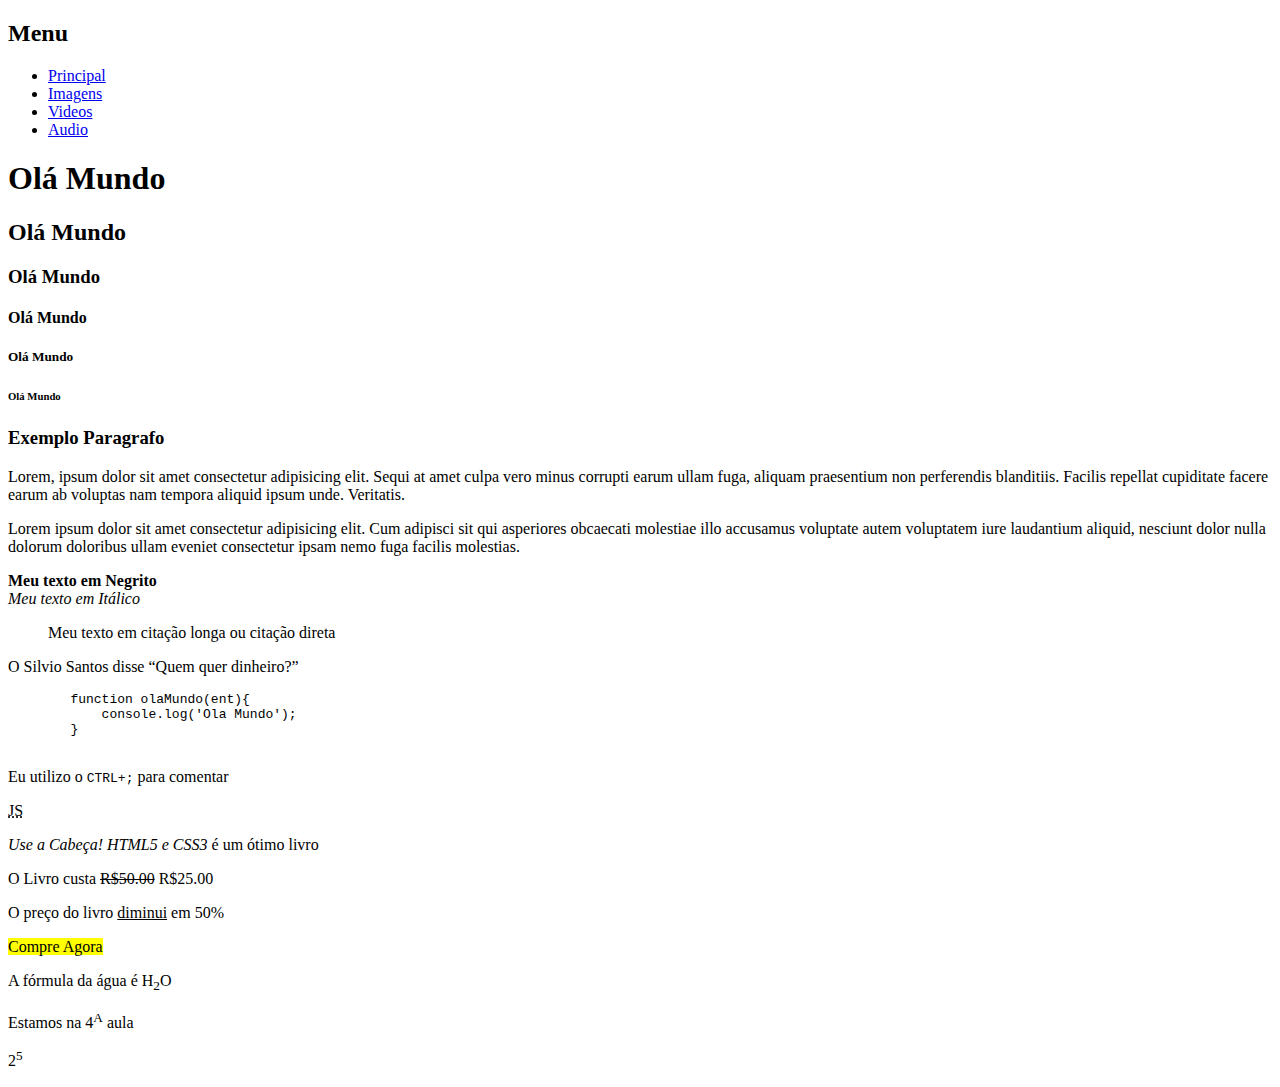
<file: pw-central-2024/Aula 03 - HTML I/texto.html>
<!DOCTYPE html>
<html lang="en">
<head>
    <meta charset="UTF-8">
    <meta name="viewport" content="width=device-width, initial-scale=1.0">
    <title>Minha Primeira Página com Textos</title>
</head>
<body>

    <h2>Menu</h2>
    <ul>
        <li><a href="index.html">Principal</a></li>
        <li><a href="imagens.html">Imagens</a></li>
        <li><a href="video.html">Videos</a></li>
        <li><a href="audio.html">Audio</a></li>
    </ul>
    <!-- CTRL+ ;: COMENTAR LINHA;
        SHIFT + ALT + SETA : COPIAR LINHA
        CTRL+D: SELECIONAR PALAVRAS SEMELHANTES -->
    <h1>Olá Mundo</h1>
    <h2>Olá Mundo</h2>
    <h3>Olá Mundo</h3>
    <h4>Olá Mundo</h4>
    <h5>Olá Mundo</h5>
    <h6>Olá Mundo </h6>


    <h3>Exemplo Paragrafo</h3>
    
    <P>Lorem, ipsum dolor sit amet consectetur adipisicing elit. Sequi at amet culpa vero minus corrupti earum ullam fuga, aliquam praesentium non perferendis blanditiis. Facilis repellat cupiditate facere earum ab voluptas nam tempora aliquid ipsum unde. Veritatis.</P>
    <p>Lorem ipsum dolor sit amet consectetur adipisicing elit. Cum adipisci sit qui asperiores obcaecati molestiae illo accusamus voluptate autem voluptatem iure laudantium aliquid, nesciunt dolor nulla dolorum doloribus ullam eveniet consectetur ipsam nemo fuga facilis molestias.</p>

    <p>
        <strong>Meu texto em Negrito</strong> <br>
        <em>Meu texto em Itálico</em>
    </p>

    <blockquote>
        <p>Meu texto em citação longa ou citação direta</p>
    </blockquote>

    <p>
        O Silvio Santos disse <q>Quem quer dinheiro?</q>
    </p>

    <pre>
        function olaMundo(ent){
            console.log('Ola Mundo');
        }
    </pre>

    <p>Eu utilizo o <code>CTRL+;</code> para comentar</p>
       
    <p>
        <abbr title="JavaScript">JS</abbr>
    </p>

    <p>
        <cite>Use a Cabeça! HTML5 e CSS3</cite> é um ótimo livro
    </p>

    <p>
        O Livro custa <del>R$50.00</del> R$25.00
    </p>

    <p>O preço do livro <ins>diminui</ins> em 50%</p>
    <p><mark>Compre Agora</mark></p>

    <p>A fórmula da água é H<sub>2</sub>O</p>

    <p>Estamos na 4<sup>A</sup> aula</p>

    <p>2<sup>5</sup></p>
</body>
</html>
</file>
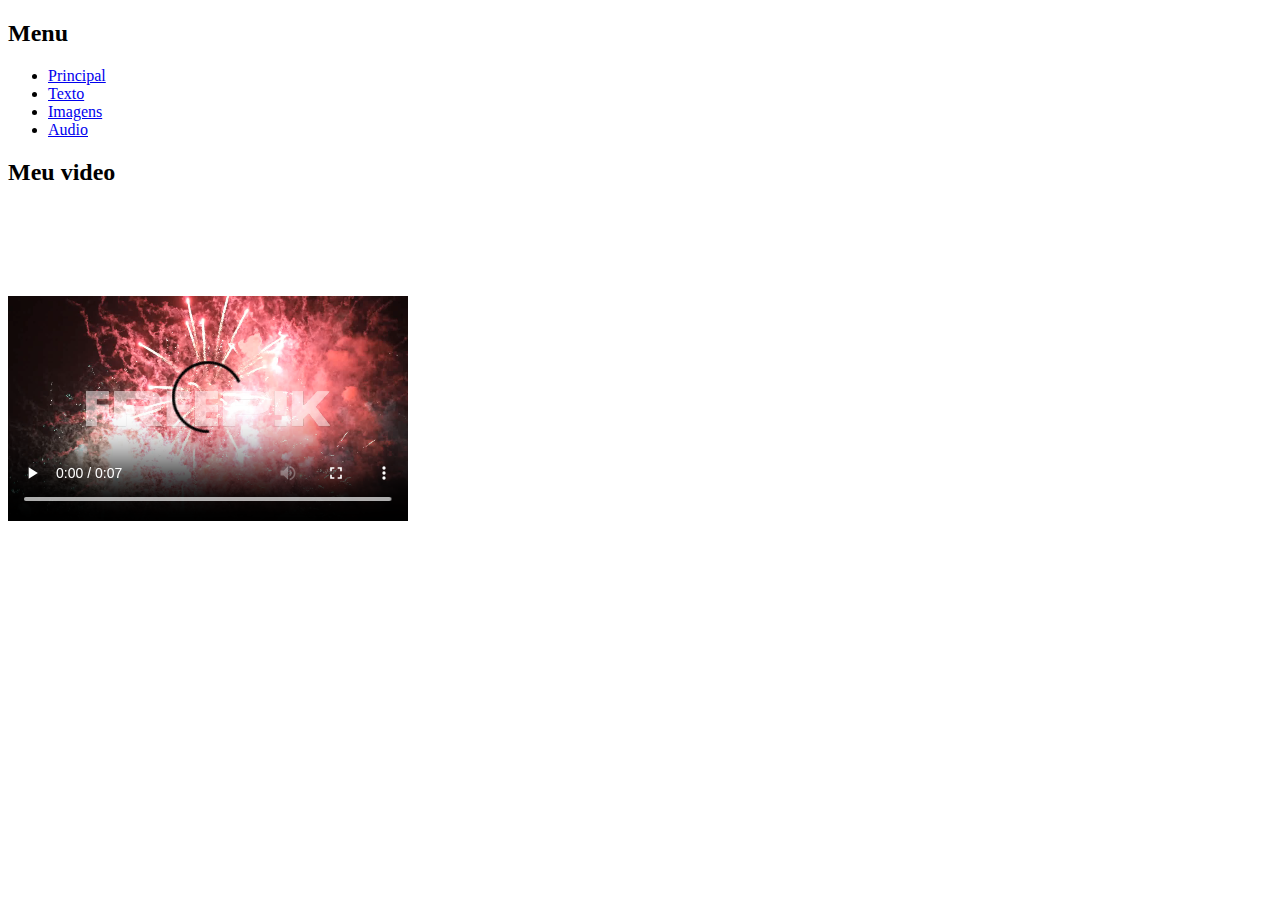
<file: pw-central-2024/Aula 03 - HTML I/video.html>
<!DOCTYPE html>
<html lang="en">
<head>
    <meta charset="UTF-8">
    <meta name="viewport" content="width=device-width, initial-scale=1.0">
    <title>Minha Página com Videos</title>
</head>
<body>
    <h2>Menu</h2>
    <ul>
        <li><a href="index.html">Principal</a></li>
        <li><a href="texto.html">Texto</a></li>
        <li><a href="imagens.html">Imagens</a></li>
        <li><a href="audio.html">Audio</a></li>
    </ul>

    <h2>Meu video</h2>
    <video src="assets/video/fogos.mp4" controls width="400px"></video>

    <iframe width="560" height="315" src="https://www.youtube.com/embed/7a-W8e_C-cg?si=H_-dsNFyYPPA39z5" title="YouTube video player" frameborder="0" allow="accelerometer; autoplay; clipboard-write; encrypted-media; gyroscope; picture-in-picture; web-share" referrerpolicy="strict-origin-when-cross-origin" allowfullscreen></iframe>
</body>
</html>
</file>
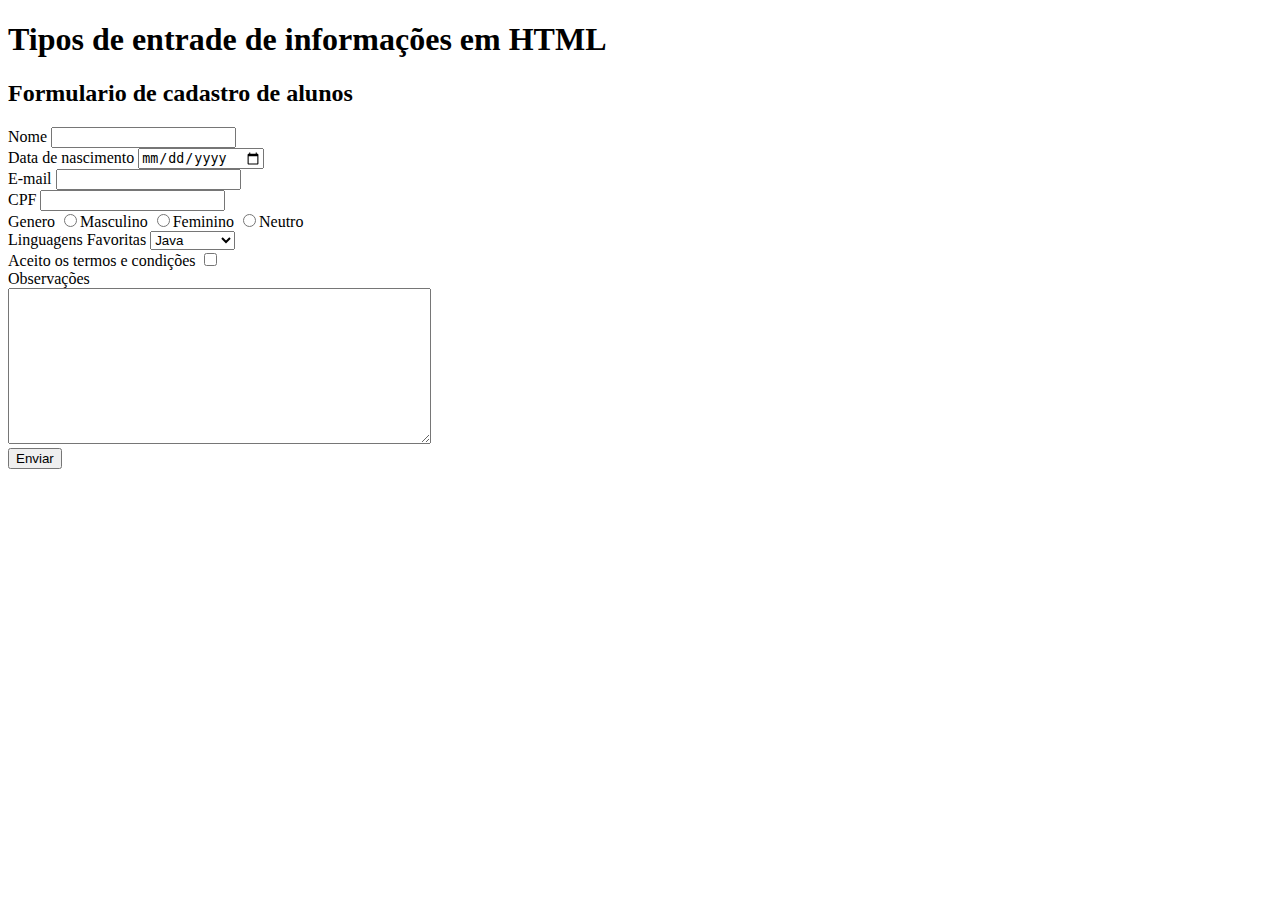
<file: pw-central-2024/Aula 04 - HTML II/forms.html>
<!DOCTYPE html>
<html lang="en">
<head>
    <meta charset="UTF-8">
    <meta name="viewport" content="width=device-width, initial-scale=1.0">
    <title>forms</title>
</head>
<body>
    <h1>Tipos de entrade de informações em HTML</h1>
    <h2>Formulario de cadastro de alunos</h2>

    <form action="#" method="post">
        <label>Nome</label>
        <input type="text" id="inp_nome">
        <br>

        <label>Data de nascimento</label>
        <input type="date" id="inp_date">
        <br>

        <label>E-mail</label>
        <input type="email" id="inp_email">
        <br>

        <label>CPF</label>
        <input type="number" id="inp_cpf">
        <br>

        <label>Genero</label>
        <input type="radio" name="genero" id="rd_masc">Masculino
        <input type="radio" name="genero" id="rd_fem">Feminino
        <input type="radio" name="genero" id="rd_neu">Neutro
        <br>

        <label>Linguagens Favoritas</label>
        <select id="sel_ling">
            <option value="Java">Java</option>
            <option value="Pyton">Python</option>
            <option value="JavaScript">JavaScript</option>
            <option value="C#">C#</option>
        </select>
        <br>

        <label>Aceito os termos e condições</label>
        <input type="checkbox" id="ckb_termo" required>
        <br>

        <label>Observações <br></label>
        <textarea id="text_obs" cols="50" rows="10" maxlength="100"></textarea>
        <br>
        <input type="submit" value="Enviar">
    </form>
</body>
</html>
</file>
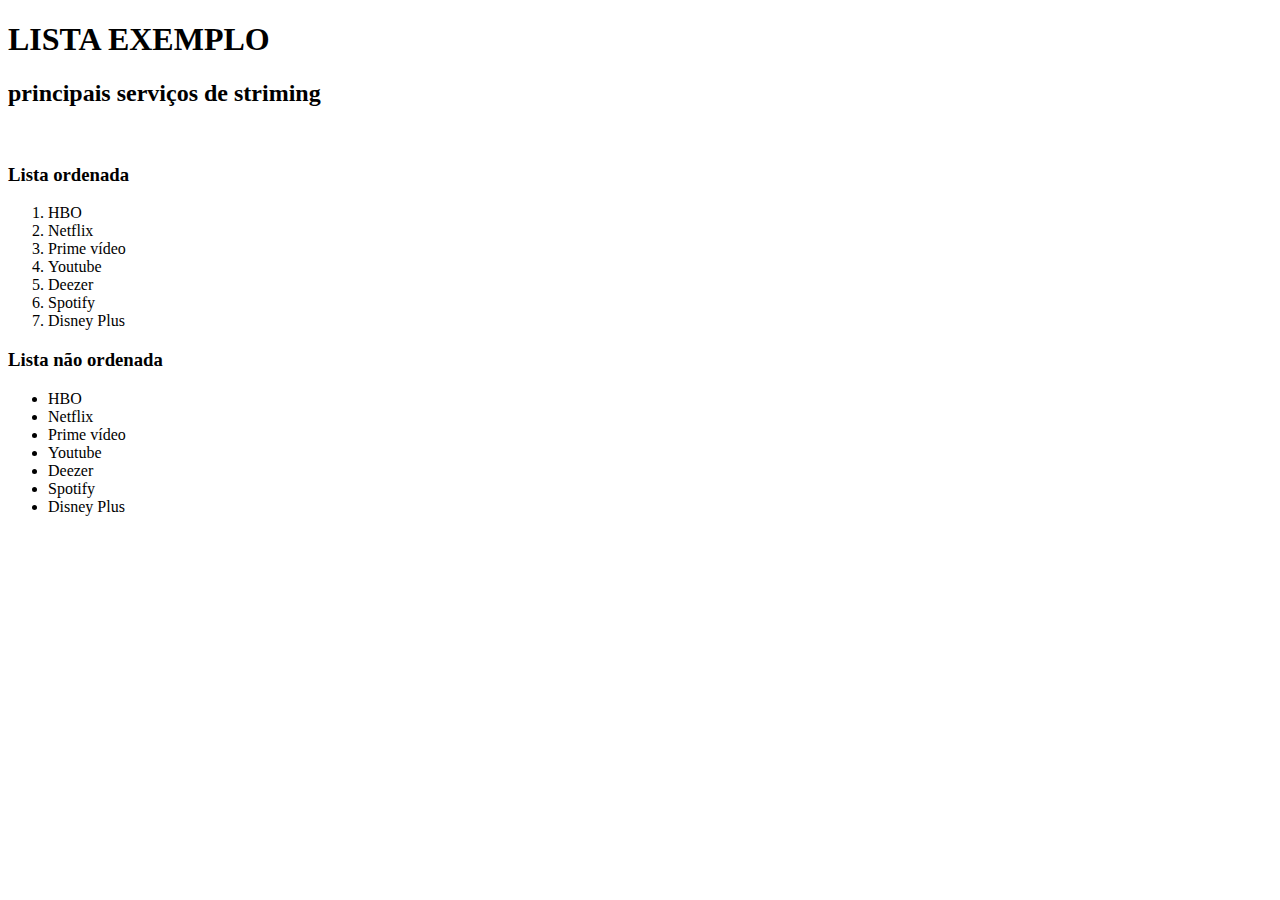
<file: pw-central-2024/Aula 04 - HTML II/list.html>
<!DOCTYPE html>
<html lang="en">
<head>
    <meta charset="UTF-8">
    <meta name="viewport" content="width=device-width, initial-scale=1.0">
    <title>Aula 04</title>
</head>
<body>
    <h1>LISTA EXEMPLO</h1>

    <h2>principais serviços de striming</h2>
    <br>
    <h3>Lista ordenada</h3>
    <ol>
        <li>HBO</li>
        <li>Netflix</li>
        <li>Prime vídeo</li>
        <li>Youtube</li>
        <li>Deezer</li>
        <li>Spotify</li>
        <li>Disney Plus</li>
    </ol>
    <h3>Lista não ordenada</h3>
    <ul>
        <li>HBO</li>
        <li>Netflix</li>
        <li>Prime vídeo</li>
        <li>Youtube</li>
        <li>Deezer</li>
        <li>Spotify</li>
        <li>Disney Plus</li>
    </ul>
</body>
</html>
</file>
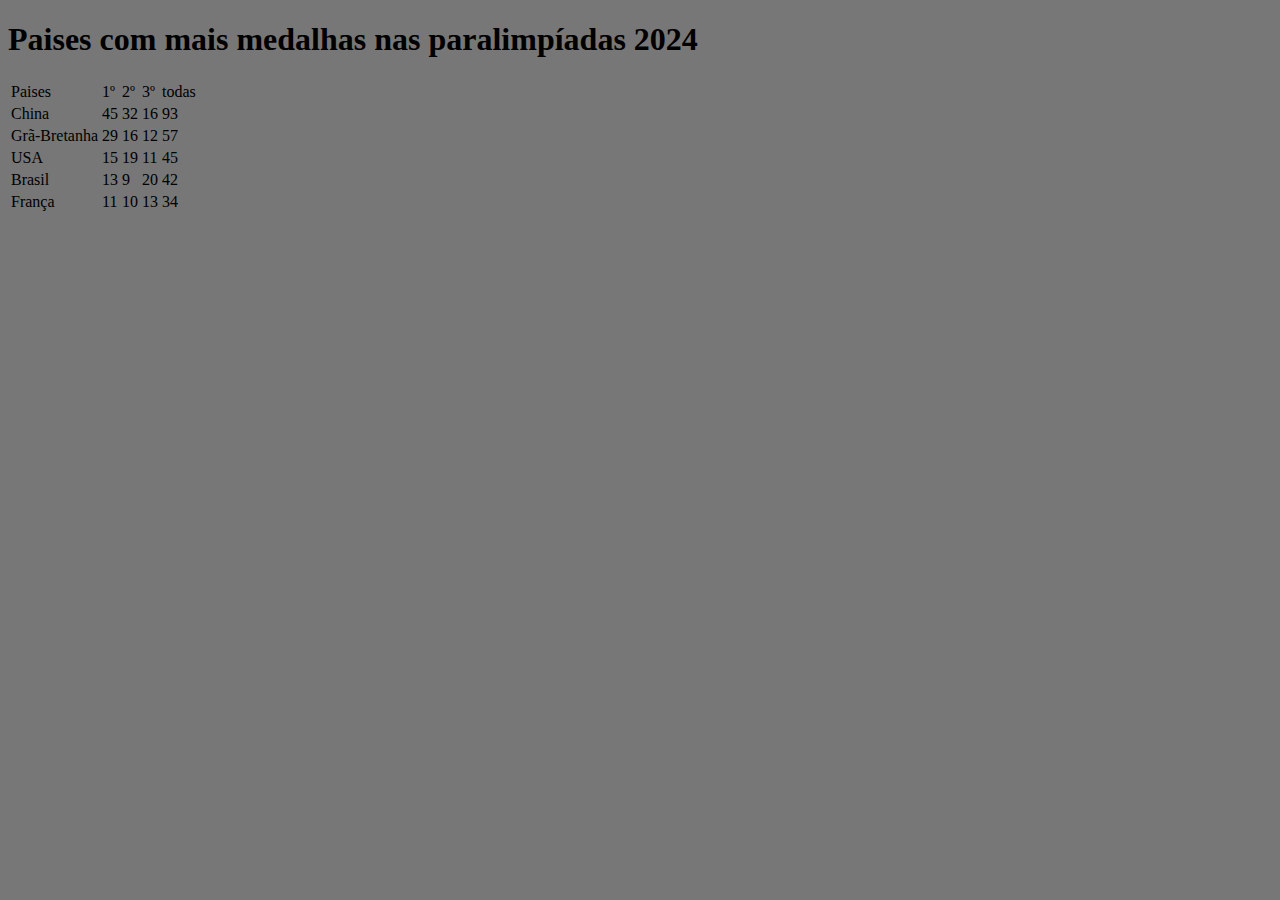
<file: pw-central-2024/Aula 04 - HTML II/tables.html>
<!DOCTYPE html>
<html lang="en">
<head>
    <meta charset="UTF-8">
    <meta name="viewport" content="width=device-width, initial-scale=1.0">
    <title>Tabelas</title>
    <link rel="stylesheet" href="style.css">
</head>
<body>
    <h1>Paises com mais medalhas nas paralimpíadas 2024</h1>
    <div class="tabela">
        <table>
            <thead>
                <tr>
                    <td>Paises</td>
                    <td>1º</td>
                    <td>2º</td>
                    <td>3º</td>
                    <td>todas</td>
                </tr>
            </thead>
            <tbody>
                <tr>
                    <td>China</td>
                    <td>45</td>
                    <td>32</td>
                    <td>16</td>
                    <td>93</td>
                </tr>
                <tr>
                    <td>Grã-Bretanha</td>
                    <td>29</td>
                    <td>16</td>
                    <td>12</td>
                    <td>57</td>
                </tr>
                <tr>
                    <td>USA</td>
                    <td>15</td>
                    <td>19</td>
                    <td>11</td>
                    <td>45</td>
                </tr>
                <tr>
                    <td>Brasil</td>
                    <td>13</td>
                    <td>9</td>
                    <td>20</td>
                    <td>42</td>
                </tr>
                <tr>
                    <td>França</td>
                    <td>11</td>
                    <td>10</td>
                    <td>13</td>
                    <td>34</td>
                </tr>
            </tbody>
        </table>
    </div>
</body>
</html>
</file>
<file: pw-central-2024/Aula 04 - HTML II/style.css>
body{
    background-color:#777;
    border: none;
    margin: none;
}
</file>
